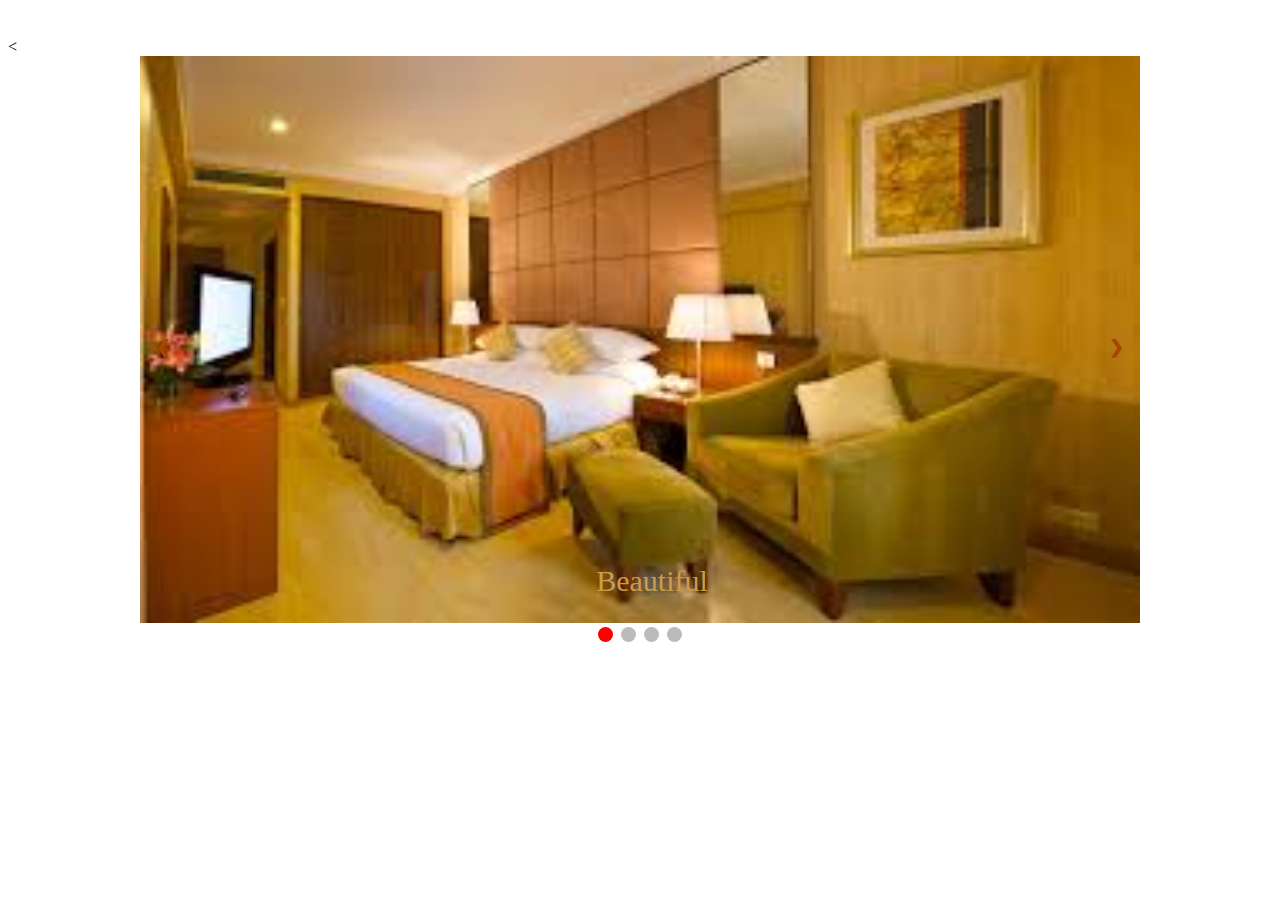
<file: carousel/index.html>
<!DOCTYPE html>  
<html>  
<head>  
    <meta charset="utf-8" />  
    <title>Slide</title>  
    <link rel="stylesheet" type="text/css" href="main.css">
    <
    <body>

   <div class="itemActive">
    <div class="carousel-inner">
      <img src="images/download.jpg">
      <div class="content">Beautiful</div>
      </div>

      <div class="carousel-inner">
      <img src ="images/download (1).jpg">
      <div class="content">Elegant</div> 
        
      </div>

      <div class="carousel-inner">

      <img src="images/download (2).jpg">
      <div class="content">Increadible sunset by a gate</div> 
    </div>

    <div class="carousel-inner">
    <img src="images/download3.jpg">
    <div class="content">Elegant</div> 
    </div>

   
        <a class="left" onclick="nextSlide(-1)">&#10094;</a>  
        <a class="right" onclick="nextSlide(1)">&#10095;</a>  
    </div>

  
   <div style="text-align:center">
    <span class="dot" onclick="nextSlide(-1)"></span>
    <span class="dot" onclick="nextSlide(1)"></span>
    <span class="dot" onclick="nextSlide(2)"></span>
    <span class="dot" onclick="nextSlide(3)"></span>
    
   
   </div>
    


    <script type="text/javascript" src="app.js"></script>
    </body>
    </html>
</file>
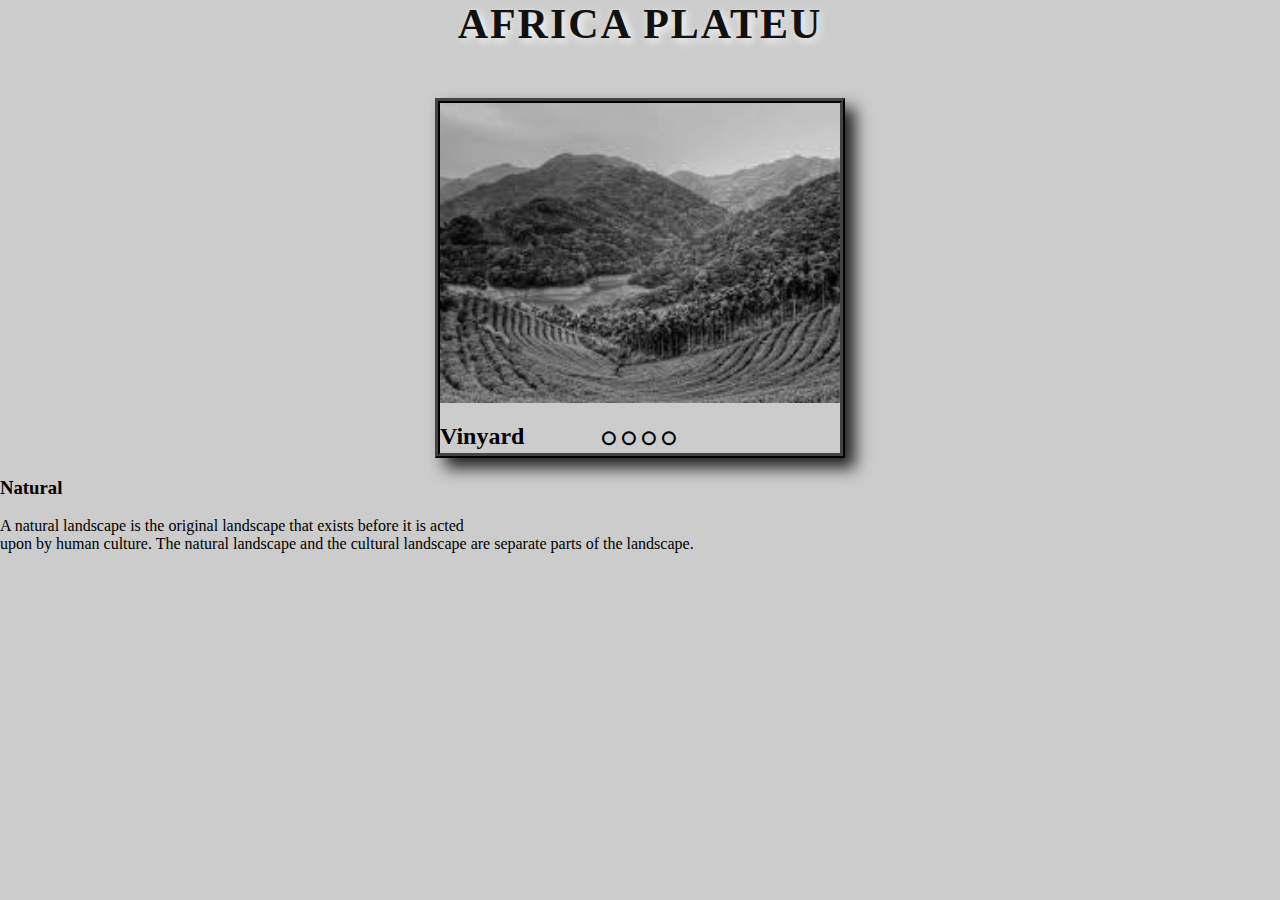
<file: imagesSlide/index.html>
<!DOCTYPE html>
<html>
<head>
<meta charset="utf-8">

  <title>Africa Plateus</title>
  <link href="https://www.jqueryscript.net/css/jquerysctipttop.css" rel="stylesheet" type="text/css">
  <script src="https://ajax.aspnetcdn.com/ajax/jQuery/jquery-3.2.1.min.js"></script>
  <link href="https://maxcdn.bootstrapcdn.com/font-awesome/4.7.0/css/font-awesome.min.css" rel="stylesheet">
  <link href="css/style.css" rel="stylesheet">
</head>

<body>

  
    <header>
      <h1>Africa plateu</h1>
    </header>
    
      <div id="carousel">
        <div class="switch">
          <i class="fa fa-angle-left" aria-hidden="true"></i>
        </div>
        <div class="switch next">
          <i class="fa fa-angle-right" aria-hidden="true"></i>
        </div>
        <ul class="controls">
          <li id="1" class="controlStyle">
            <i class="fa fa-circle-o" aria-hidden="true"></i>
            <i class="fa fa-circle fired" aria-hidden="true"></i>
          </li>
          <li id="2" class="controlStyle">
            <i class="fa fa-circle-o" aria-hidden="true"></i>
            <i class="fa fa-circle fired" aria-hidden="true"></i>
          </li>
          <li id="3" class="controlStyle">
            <i class="fa fa-circle-o" aria-hidden="true"></i>
            <i class="fa fa-circle fired" aria-hidden="true"></i>
          </li>
          <li id="4" class="controlStyle">
            <i class="fa fa-circle-o" aria-hidden="true"></i>
            <i class="fa fa-circle fired" aria-hidden="true"></i>
          </li>
          
        </ul>
        <ul class="gallery">
          <li class="photo"><img src="images/adidas.png"><h2>Natural Plateu</li>
          <li class="photo"><img src="images/img.png"><h2>Vinyard</h2></li>
          <li class="photo"><img src="images/img1.jpg"><h2>Nyika Plateu</h2></li>
          <li class="photo"><img src="images/img2.jpg">
          <h2>Get it on Chrome</h2></li>
      
        </ul>
      </div>
    
  </div>

  <div class="item">
    <h3>Natural</h3>
    <p>A natural landscape is the original landscape that exists before it is acted <br>upon by human culture. The natural landscape and the cultural landscape are separate parts of the landscape.</p>
  </div>
  <script type="text/javascript" src="js/jAdidas.js"></script>
</body>



</html>
</file>
<file: carousel/main.css>
body {   
            background: #fff; 
            padding-top: 30px; 
        }  
        .carousel-inner {  
            display: none  
        }  
            .carousel-inner img {  
                width: 100%;  
            }  
        .itemActive {  
            max-width: 1000px;  
            position: relative;  
            margin: auto;  
        }  
        .left, .right {  
            cursor: pointer;  
            position: absolute;  
            top: 50%;  
            width: auto;  
            padding: 16px;  
            margin-top: -22px;  
            color:#a54700;  
            font-weight: bold;  
            font-size: 18px;  
            transition: 0.6s ease;  
            border-radius: 0 3px 3px 0;  
        }
        .dot {
            cursor:pointer;
            height: 15px;
            width: 15px;
            margin: 0 2px;
            background-color: #bbb;
            border-radius: 50%;
            display: inline-block;
            transition: background-color 0.6s ease;
}

        .dot:hover {
            color:yellow;
            background: cyan;
        } 
        .right {  
            right: 0;  
            border-radius: 3px 0 0 3px;  
        }  
            .left:hover, .right:hover {  
                background: #8f7214;  
                color: #d97f27;
            }  
        .content {  
            color: #ca9e47;  
            font-size: 30px;  
            padding: 8px 12px;  
            position: absolute;  
            top: 500px;  
            width: 100%;  
            text-align: center;  
        }  
        .active {  
            background-color: red;  
        }  
       /* .dot{
            background: red;
            margin: auto;*/
        }
        /* Fading animation */  
       /* .fade {  
            -webkit-animation-name: fade;  
            -webkit-animation-duration: 1.5s;  
            animation-name: fade;  
            animation-duration: 1.5s;  
        }  */
        @-webkit-keyframes carousel-inner {  
            from {  
                opacity: 0.5 
            }  
            to {  
                opacity: 0.5 
            }  
        }  
  
        @keyframes carousel-inner {  
            from {  
                opacity: .2
            }  
            to {  
                opacity: 0.5 
            }  
        }
</file>
<file: imagesSlide/css/style.css>
body {
	background-color: #ccc;
	margin: 0;
	position: relative;
	
}

body  img {
	filter: grayscale(100%);
	height: 100%;
	width: 100%;
	vertical-align: bottom;
	
}

header {
	text-align: center; 	
	letter-spacing: 2px;
	color: white;
	text-shadow: 3px 3px 10px #fff;
	
}

header h1 {
	margin-top: 0;
	font-size: 42px;
	font-family: 'Georgia';
	color: #111;
	text-transform: uppercase;
}
.switch {
	height: 100%;
	width: 50px;
	background-color: rgba(0, 0, 0, 0.2);
	position: absolute;
	text-align: center;
	z-index: 2;
	opacity: 0;
	transition: opacity .5s;
}

.switch i {
	font-size: 52px;
	color: #ddd;
	margin-top: 150px;
	transform: translateY(-50%);
	cursor: pointer;
}

.next {
	right: 0;
}

#carousel {
	width: 400px;
	height: 350px;
	margin-top: 50px;
	margin-left: auto;
	margin-right: auto;
	overflow: hidden;
	border-width: 5px;
	border-style: ridge;
	border-color: #444;
	position: relative;
	box-shadow: 10px 10px 15px #222;
}

#carousel:hover .switch {
	opacity: 1;
}

.gallery {
	margin: 0;
	position: relative;
	left: -400px;
	padding: 0;
	list-style: none;
	width: 2000px;
}

.photo {
	display: block;
	float: left;
	width: 400px;
	height: 300px;
}

.photo img {
	height: 100%;
	width: 100%;
	object-fit: cover;
	
}

.controls {
	margin-top: 20px;
	text-align: center;
	padding: 0;
	position: absolute;
	bottom: 0;
	z-index: 2;
	width: 100%;
	margin-bottom: 5px;

}

.controlStyle {
	display: inline-block;
	margin-right: 2px;
	position: relative;
	cursor: pointer;
}

.fired {
	position: absolute;
	left: 0;
	top: 0;
	display: none;
}
.content{
	color: #222;
}
</file>
